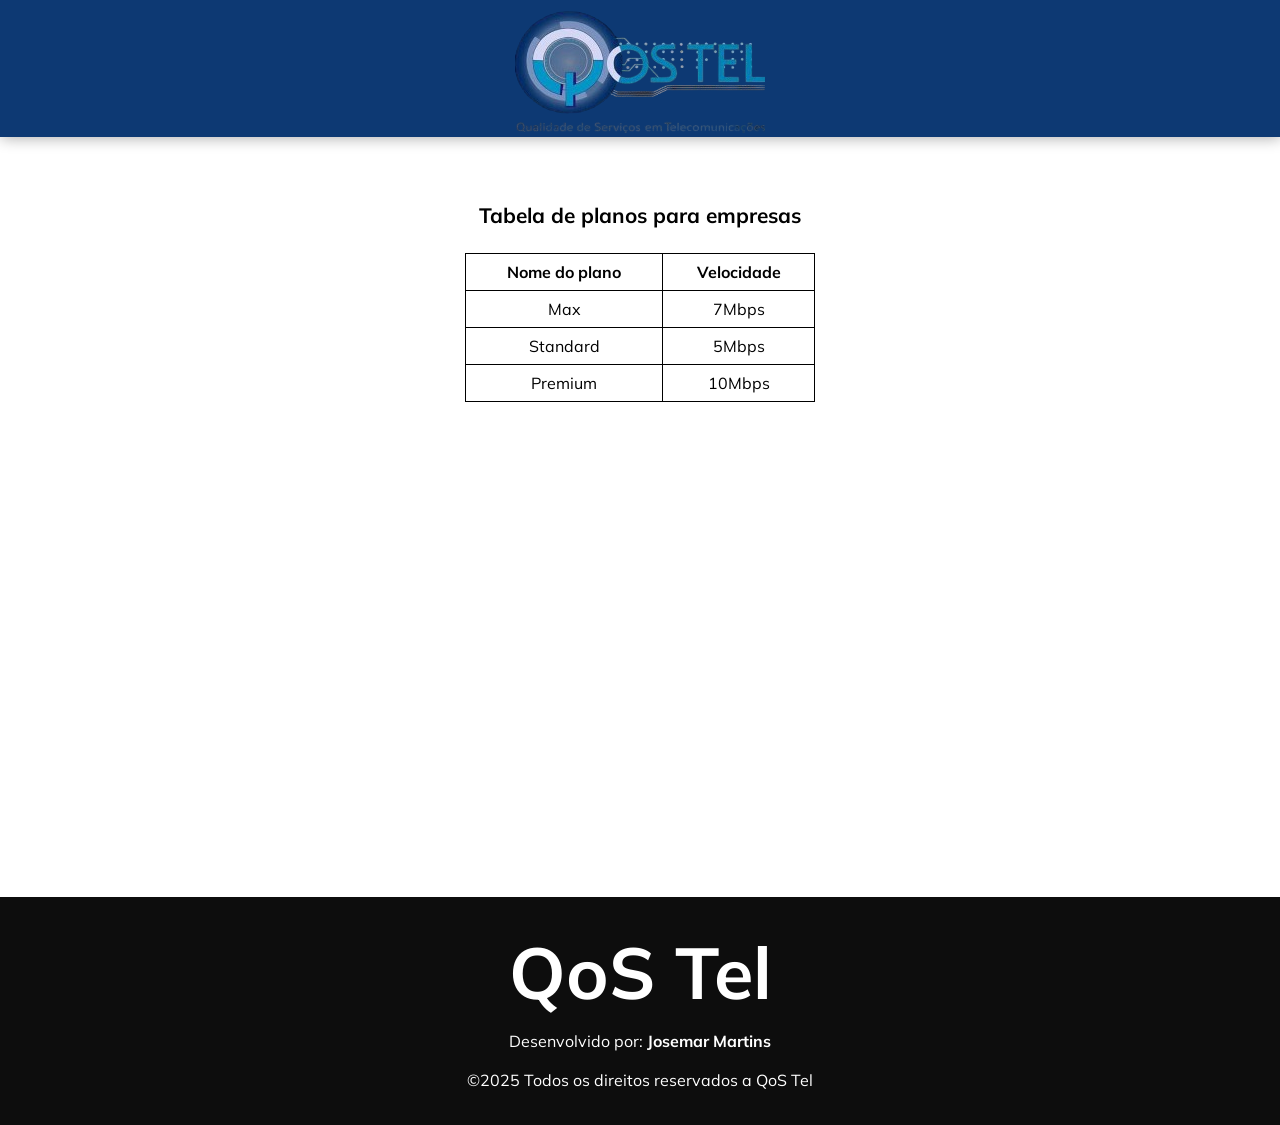
<file: plano-empresarial.html>
<!DOCTYPE html>
<html lang="pt">
<head>
    <meta charset="UTF-8">
    <meta name="viewport" content="width=device-width, initial-scale=1.0">
    <title>Planos Residenciais</title>
    <link rel="stylesheet" href="css/style.css">
</head>
<style>
    menu {
        display: none;
    }
    #planos-residenciais {
        height: 80vh;
        margin: auto;
    }

    table {
        border-collapse: collapse;
        
    }

    th, td {
        border: 1px solid black;
        padding: 8px;
        text-align: center;
    }

    div#tabela {
        width: 100%;
        margin: 40px 0;
    }

    table > caption {
        text-align: center;
        padding: 25px 0;
        font-size: 1.3em;
        font-weight: bold;
    }

    table {
        width: 350px;
        margin: auto;
    }
</style>
<body>
    <header style="background-color: #0D3973; justify-content: center;">
        <div id="logo">
            <a href="index.html"><img src="img/qos-logo-sem-fundo.png" alt="logo da qos_tel"></a>
        </div>

        <menu>
            <ul>
                <li><a href="#planos-de-internet" style="display: none;">Planos de internet</a></li>
                <li><a href="#diferenciais" style="display: none;">Diferenciais da empresa</a></li>
                <li><a href="#suporte" style="display: none;">Suporte</a></li>
            </ul>
        </menu>
</header>

<div id="planos-residenciais">
    <div id="tabela">
        <table>
            <caption>Tabela de planos para empresas</caption>
            <thead>
                <tr>
                    <th>Nome do plano</th>
                    <th>Velocidade</th>
                </tr>
            </thead>
            <tbody>
                <tr>
                    <td>Max</td>
                    <td>7Mbps</td>
                </tr>
                <tr>
                    <td>Standard</td>
                    <td>5Mbps</td>
                </tr>
                <tr>
                    <td>Premium</td>
                    <td>10Mbps</td>
                </tr>
            </tbody>
        </table>
    </div>
</div>
<footer>
<!--  <div id="redes-sociais">
<ul>
    <a href="#"><i class="fa-brands fa-square-whatsapp"></i></a>
    <a href="#"><i class="fa-brands fa-facebook"></i></a>
    <a href="#"><i class="fa-brands fa-square-instagram"></i></a>
</ul>
</div> -->
<h1>QoS Tel</h1>
<p id="dev">Desenvolvido por: <a href="github.com/josemarmartins21">Josemar Martins</a></p>
<p>&copy;2025 Todos os direitos reservados a QoS Tel</p>
</footer>
</body>
</html>
</file>
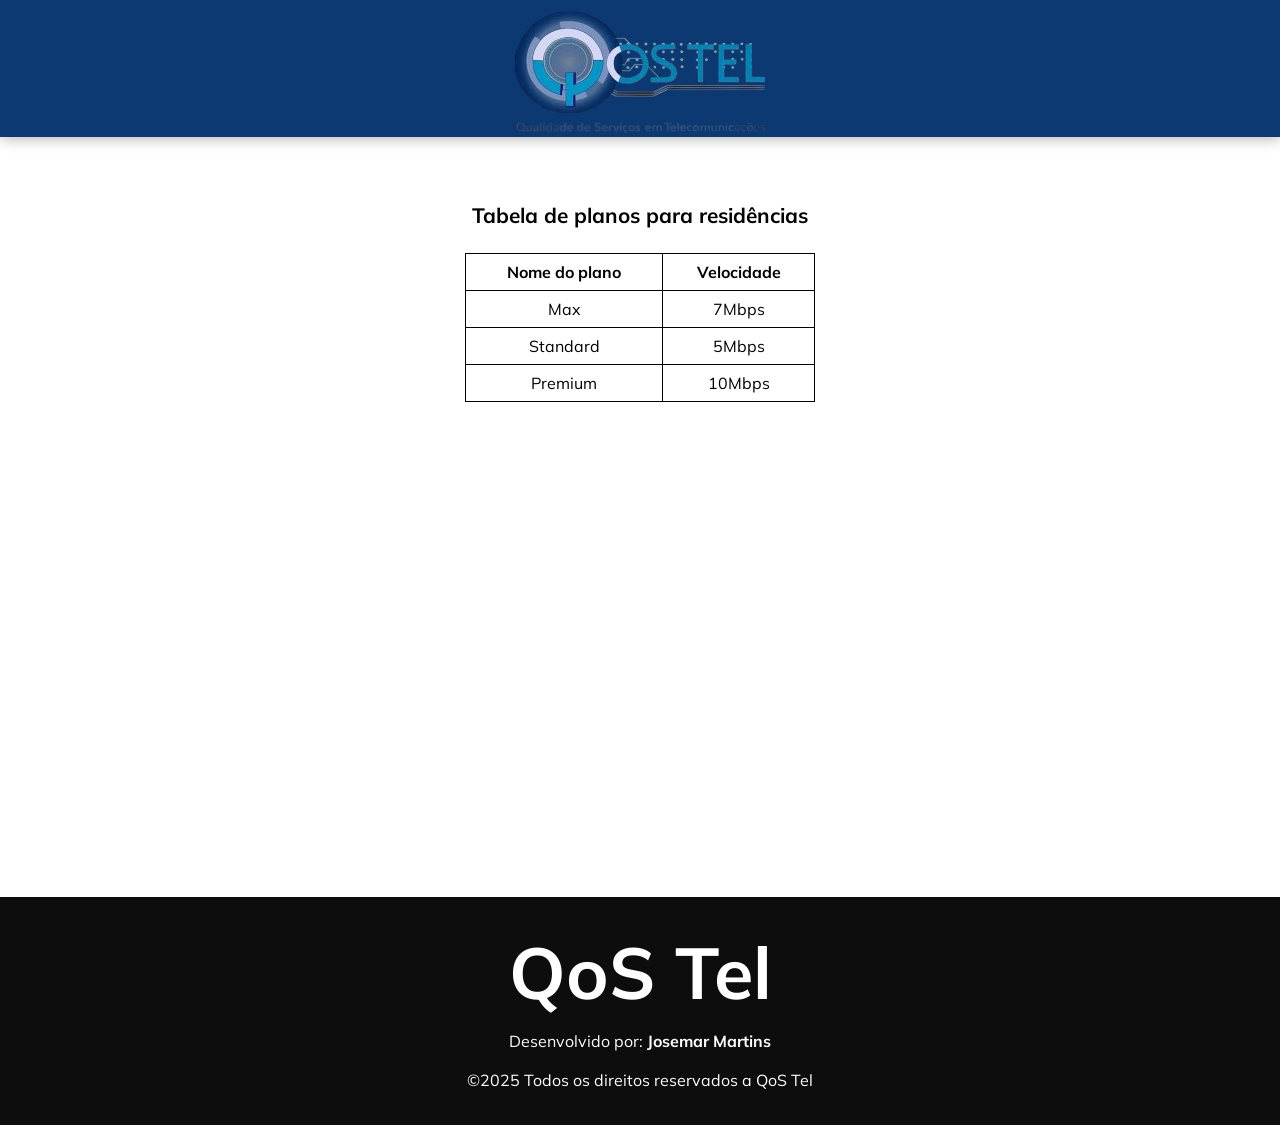
<file: plano-residencial.html>
<!DOCTYPE html>
<html lang="pt">
<head>
    <meta charset="UTF-8">
    <meta name="viewport" content="width=device-width, initial-scale=1.0">
    <title>Planos Residenciais</title>
    <link rel="stylesheet" href="css/style.css">
</head>
<style>

    menu {
        display: none;
    }
   #planos-residenciais {
        height: 80vh;
        margin: auto;
    }

    table {
        border-collapse: collapse;
        
    }

    th, td {
        border: 1px solid black;
        padding: 8px;
        text-align: center;
    }

    div#tabela {
        width: 100%;
        margin: 40px 0;
    }

    table > caption {
        text-align: center;
        padding: 25px 0;
        font-size: 1.3em;
        font-weight: bold;
    }

    table {
        width: 350px;
        margin: auto;
    }
</style>
<body>
    <header style="background-color: #0D3973; justify-content: center;">
        <div id="logo">
           <a href="index.html"><img src="img/qos-logo-sem-fundo.png" alt="logo da qos_tel"></a>
        </div>

        <menu ">
            <ul>
                <li><a href="#planos-de-internet" style="display: none;">Planos de internet</a></li>
                <li><a href="#diferenciais" style="display: none;">Diferenciais da empresa</a></li>
                <li><a href="#suporte" style="display: none;">Suporte</a></li>
            </ul>
        </menu>
</header>

<div id="planos-residenciais">
    <div id="tabela">
        <table>
            <caption>Tabela de planos para residências</caption>
            <thead>
                <tr>
                    <th>Nome do plano</th>
                    <th>Velocidade</th>
                </tr>
            </thead>
            <tbody>
                <tr>
                    <td>Max</td>
                    <td>7Mbps</td>
                </tr>
                <tr>
                    <td>Standard</td>
                    <td>5Mbps</td>
                </tr>
                <tr>
                    <td>Premium</td>
                    <td>10Mbps</td>
                </tr>
            </tbody>
        </table>
    </div>
</div>
<footer>
<!--  <div id="redes-sociais">
<ul>
    <a href="#"><i class="fa-brands fa-square-whatsapp"></i></a>
    <a href="#"><i class="fa-brands fa-facebook"></i></a>
    <a href="#"><i class="fa-brands fa-square-instagram"></i></a>
</ul>
</div> -->
<h1>QoS Tel</h1>
<p id="dev">Desenvolvido por: <a href="github.com/josemarmartins21">Josemar Martins</a></p>
<p>&copy;2025 Todos os direitos reservados a QoS Tel</p>
</footer>
</body>
</html>
</file>
<file: css/style.css>
@import url('https://fonts.googleapis.com/css2?family=Mulish:ital,wght@0,200..1000;1,200..1000&family=Poppins:ital,wght@0,100;0,200;0,300;0,400;0,500;0,600;0,700;0,800;0,900;1,100;1,200;1,300;1,400;1,500;1,600;1,700;1,800;1,900&family=Roboto:ital,wght@0,100..900;1,100..900&family=Special+Gothic:wght@400..700&display=swap');

:root {
    --cor-principal: #0D3973;
    --cor-botoes: #049DBF;
    --footer: #0D0D0D;
    --cor-destaque: #038C7F;
    --card-sombras: 0 1px 3px rgba(0, 0, 0, 0.463);
    --font-family: 'Mulish', sans-serif;
}

/* General */
* {
    margin: 0;
    padding: 0;
    box-sizing: border-box;
    font-family: var(--font-family);
}

body, html {
    min-height: 100vh;
    position: relative;
    transition: height .3s width .3s;
    transition-timing-function: ease;
    /*border: 5px solid rgb(9, 72, 145);
    border-radius: 10px;
    border-bottom: none;*/
}

html {
    scroll-behavior: smooth;
}

p {
    line-height: 1.8em;
}

h2, h1 {
    text-transform: capitalize;
}

h2 {
    font-size: 1.8em;
}

/* Hero */
#background {
    min-height: 90vh;
    /* MOD: garante que a imagem de fundo do hero cubra o bloco inteiro e fique centrada */
    background: black url(../img/familia-usuando-internet.jpg) no-repeat center;
    background-size: cover;
    margin-bottom: 100px;
}

.fundo-preto {
    background-color: rgba(0, 0, 0, 0.322);
    min-height: 100vh;
   
}

header {
    background-color: rgba(0, 0, 0, 0.4);
    box-shadow: 1px 1px 14px rgba(0, 0, 0, 0.329);
    display: flex;
    justify-content: space-between;
    /* MOD: adiciona respiro horizontal consistente no cabeçalho */
    padding: 10px 6vw 0 6vw;
}

menu {
    align-self: center;
}

/* MOD: controla espaçamento entre itens do menu sem depender de margens individuais */
header ul {
    display: flex;
    gap: 18px;
}

header ul li {
    display: inline-block;
    a:hover {text-decoration: underline;}
}

header a {
    color: white;
    font-size: 14px;
    text-decoration: none;
    /* MOD: remove margem horizontal fixa para o gap do flex controlar o espaçamento */
    margin: 0;
}

.hamburguer-container {
    display: none;
    color: #fff;
    font-size: 1.5em;
}

#cta {
    display: none;
}

#hero {
    height: 65vh;
    color: white;
    display: flex;
    /* MOD: limita a largura do bloco para melhorar legibilidade em telas grandes */
    width: min(1100px, 92vw);
    gap: 10px;
    margin: auto;
    justify-content: center;
    align-items: start;
    flex-flow: column nowrap;

}

#hero h1 {
    /* MOD: aumenta levemente o destaque do título principal */
    font-size: 2.4em;
}

#hero h3 {
    /* MOD: usa medida baseada em caracteres para legibilidade do texto */
    width: min(52ch, 90vw);
    line-height: 1.5em;
}

#hero a {
    color: white;
    text-decoration: none;
    background-color: var(--cor-botoes);
    font-weight: bold;
    width: 150px;
    text-align: center;
    padding: 10px;
    border-radius: 10px;
    transition-timing-function: ease;
    transition: background-color .3s; 
}

#hero a:active {transform: scale(.98);} 

#hero a:hover {
    background-color: orangered;
    transition-timing-function: ease;
}

a#whatsapp-btn {
    display: block;
    position: fixed;
    bottom: 20px;
    right: 20px;
    padding: 15px;
    background-color: #2bb714;
    color: white;
    aspect-ratio: 1/1;
    border-radius: 50%;
    font-size: 1.5em;
    z-index: 1000;
    text-decoration: none;
    opacity: .7;
    transition: opacity .5s ease-out;
}

a#whatsapp-btn:hover {
    opacity: 1;
}

a#whatsapp-btn:active {
    transform: scale(.98);
}


/* Nossos diferenciais */

section#diferenciais {
    margin-bottom: 250px;
    margin-top: 170px;
    
}

section#diferenciais h2 {
    text-align: center;
    margin: 0 0 40px 0;
    font-weight: 700;
}

section#diferenciais > article {
    /* MOD: ajusta largura e alinhamento para evitar linhas muito longas */
    width: min(1050px, 92vw);
    margin: auto;
    display: flex;
    justify-content: flex-start;
    gap: 24px;
}

section#diferenciais article > aside {
    margin: 10px;
    display: flex;
    flex-flow: column nowrap;
    align-items: center;
    justify-content: space-evenly;
    gap: 10px;
}
section#diferenciais article > aside > i {
    font-size: 1.8em;
    font-weight: bold;
}



aside.difereciais-card {
    background-color: #0a346b;
    color: #fff;
    border-radius: 10px;
    flex: 0 1 314px;
    height: 200px; 
    text-align: center;
    padding: 10px;
    padding-top: 20px;
    cursor: pointer;
    transition: transform .3s;
    transition-timing-function: ease-in;

}
aside.difereciais-card:hover {
    transform: scale(1.05);
}

aside.difereciais-card > span {
    font-weight: bold;
    font-size: 18px;
}



/* Planos de internet */
/* 
#planos-de-internet {
    background: blue url(../img/planos-img.jpg) no-repeat center bottom fixed;
    color: white;
    MOD: permite que a seção cresça conforme o conteúdo 
    min-height: 300px;
}

#planos-de-internet  article {
     MOD: adiciona padding vertical para dar respiro 
    padding: 60px 0 0 0;
    height: 100%;
}

#planos-de-internet > article {
    display: flex;
    flex-flow: row wrap;
    gap: 10px;
    align-items: center;
 MOD: centraliza conteúdo e limita largura 
    margin: 0 auto;
    width: min(1100px, 92vw);
}

.card-plan {
    flex: 1 1 400px;
    height: 150px;
    padding: 10px;

    position: relative;

}

.card-plan a i {
    font-size: 2.5em;
    margin: 10px 0;

}


.card-plan > a {
    background-color: var(--cor-destaque);
    font-weight: bold;
    text-decoration: none;
    font-size: .8em;
    text-align: center;
    color: white;
    padding: 20px;
    border-radius: 10px;
    text-decoration: none;
    display: block;
    margin: auto;
     MOD: limita a largura do card para manter consistência 
    width: min(320px, 90%);
    height: 120px;
    position: absolute;
    left: 50%;
    top: 50%;

    transform: translate(-50%, -50%);
     MOD: adiciona profundidade visual sem fugir da identidade 
    box-shadow: 0 10px 24px rgba(0, 0, 0, 0.25);
} */

/* .card-plan h3 {
    text-transform: capitalize;
} */


/* Depoimento de clientes */

#depoimento-de-clientes {
    margin: 100px 0 150px 0;
}

#depoimento-de-clientes {
    display: flex;
    gap: 10px;
    flex-flow: row wrap;
    justify-content: space-evenly;
    /* MOD: adiciona padding lateral para evitar encostar nas bordas */
    padding: 0 4vw;
}

#depoimento-de-clientes > h2 {
    flex: 0 1 100%;
    text-align: center;
    padding-bottom: 40px;
    font-weight: 700;
}

.depoimento {
    padding: 20px 20px 40px 20px;
    flex: 0 1 320px;
    /* MOD: permite altura automática para textos maiores */
    height: 220px;
    border-radius: 10px;
    box-shadow: var(--card-sombras);
    display: flex;
    justify-content: space-between;
    align-items: flex-start;
    flex-flow: column nowrap;
    cursor: pointer;
    gap: 20px;
    transition: transform .3s;
    transition-timing-function: ease-out;

}

.depoimento:hover {
    transform: scale(1.05);

}

.depoimento p {
    font-size: 18px;
    font-style: italic;
}

.depoimento h4 {
    font-weight: bolder;
    font-size: 1.4em;
}

/* Velocidade e perfomance */
section#sobre {
    /* MOD: centraliza e dá respiro lateral ao texto institucional */
    max-width: 1000px;
    margin: 0 auto;
    padding: 50px 0;
}

#sobre p {
    line-height: 1.8em;
    text-indent: 30px;
    text-align: justify;
    font-size: 21px;
    font-family: 'Times New Roman', Times, serif;
}
section#sobre h2 {
    text-align: center;
    margin-bottom: 20px;
    
}

/* Perguntas frequentes */

section#perguntas {
    display: flex;
    justify-content: space-between;
    padding-bottom: 150px;
    /* MOD: adiciona espaçamento entre imagem e conteúdo */
    gap: 30px;
    padding-left: 4vw;
    padding-right: 4vw;
    
}

section#perguntas  p:nth-child(odd) {
    text-indent: 30px;
    text-decoration: underline;
}

section#perguntas  p:nth-child(even) {
    font-weight: 300;
    font-family: 'Times New Roman', Times, serif;
    font-size: 18px;
}

section#perguntas > article {
    flex: 0 1 50%;
}

#img-perguntas {
    display: flex;
    align-items: center;
}

section#perguntas article h2 {
    text-align: center;
    margin-bottom: 20px;
    font-weight: 700;
}

div#img-perguntas img {
    width: 700px;
   
}

.pergunta-container:first-child {
    border-bottom: 2px solid #00000071;
    border-top: 2px solid #00000071;
    padding: 10px 0;
    margin-bottom: 5px;
}

.pergunta-container {
    border-bottom: 2px solid #00000071;
    padding: 10px 0;
    margin-bottom: 5px;
}

section#perguntas > article {
    padding-top: 100px;
}

div.pergunta {
    display: flex;
    justify-content: space-between;
}

.resposta {
    display: block;
    max-height: 0;
    opacity: 0;
    overflow: hidden;
    transition: max-height .35s ease, opacity .25s ease;
}


.show {
    opacity: 1;
}

.hidden {
    display: none;
}

#esconder {
    display: none;
}

#esconder:hover, #mostrar:hover {
    cursor: pointer;
}  
/* Suporte */

section#suporte {
    height: 220px;
    padding: 0 15px;
    margin: 250px 0 290px 0;
    background-color: var(--cor-principal);
    display: flex;
    align-items: center;
    justify-content: space-around;
    /* MOD: cria um pouco de separação lateral em telas maiores */
    padding-left: 6vw;
    padding-right: 6vw;
}

section#suporte p {
    color: #fff;
    font-weight: bold;
    font-size: 18px;
}

#suporte h2 {
    margin-bottom: 20px;
}

section#suporte a {
    color: var(--cor-destaque);
    background-color: #fff;
    text-decoration: none;
    padding: 10px;
    border-radius: 10px;
    transition: transform .3s;
    transition-timing-function: ease-out;
}

section#suporte a:hover {
    transform: scale(1.1);
}

/* Prova Social */
#prova-social-container {
    height: auto;
    background: var(--cor-principal) url(../img/61765.jpg) no-repeat center center;
    background-size: cover;
    margin: 200px 0;
    padding-bottom: 100px;
    /* MOD: garante que o conteúdo fique centralizado verticalmente */
    display: flex;
    align-items: center;
}

#logos-container {
    width: 80%;
    margin: 0 auto;
    display: flex;
    align-items: center;
    justify-content: space-evenly;
    /* MOD: permite quebra em telas menores sem perder alinhamento */
    flex-wrap: wrap;
    gap: 30px;

    
}

.logo-empresa {
    width: 200px;
    transition: transform .3s;
}

.logo-empresa:hover {
    transform: scale(1.1);
    cursor: pointer;
}

.fundo-preto-2 {
    width: 100%;  
    /* MOD: adiciona padding para o conteúdo não encostar nas bordas */
    padding: 0;
    margin: auto;
}

.fundo-preto-2 h2 {
    padding: 50px 0;
    text-align: center;
    font-size: 3em;
    color: #ffff;
    text-transform: uppercase;
}
/* Localização */

section#localizacao {
    margin-bottom: 200px;
    margin-top: 200px;
    /* MOD: padding lateral para manter alinhamento com outras seções */
    padding: 0 4vw;
}

section#localizacao > h2 {
    margin-bottom: 80px;
    text-align: center;
    font-size: 3em;
}

section#localizacao iframe {
    display: block;
    margin: auto;
    /* MOD: deixa o mapa responsivo sem perder proporção */
    width: min(900px, 100%);
    aspect-ratio: 16 / 9;
    height: auto;
}

footer {
    background-color: #0D0D0D;
    padding: 10px 5px;
    display: flex;
    gap: 10px;
    flex-flow: column nowrap;
    align-items: center;
    color: white;
    /* MOD: melhora o espaçamento geral do rodapé */
    padding: 30px 5px;
}

footer #redes-sociais {
    align-self: flex-start;
}

footer h1 {
    font-size: 4.5em;
}

footer p#dev > a {
    color: white;
    text-decoration: none;
    font-weight: bold;
}

footer p#dev > a:hover {
    text-decoration: underline;

}

footer i {
    color: white;
    font-size: 1.7em;
}

footer i:hover {
    cursor: pointer;
    color: rgb(235, 235, 11);
    transition: color .3s;
}

footer p:last-child > a:hover {
    text-decoration: underline;
}

@media screen and (max-width: 600px) {

    /* Generals */
    h2 {
        font-size: 1.5em;
    }
    /* header */

    header {
        /* MOD: mantém consistência do padding do header em mobile */
        padding: 6px 4vw;
        display: grid;
        grid-template-columns: auto auto;
        position: fixed;
        width: 100vw;
        background-color: var(--cor-principal);
        z-index: 100;
    }

    div#fundo-preto {
        padding: 0;
    }
    menu {
        grid-column-start: 1;
        grid-column-end: -1;
    }
    menu ul {
        font-weight: bold;
        flex-flow: column nowrap;
        align-items: center;
        flex: 1;
        gap: 50px;
        padding: 40px 0;

    }
    header img {
        width: 180px;
    }

    header #cta {
        padding: 10px;
        border-radius: 10px;
        color: white;
        text-align: center; 
        border: 1px solid var(--cor-botoes);
    }

    menu#menu-container {
        padding-top: 24px;
        padding-bottom: 18px;
        display: flex;
        width: 100%;
        align-items: center;
        justify-content: center;
        max-height: 0;
        overflow: hidden;
        opacity: 0;
        pointer-events: none;
        transition: max-height .35s ease, opacity .25s ease;
    }

    menu#menu-container.menu-open {
        opacity: 1;
        pointer-events: auto;
    }


     #logo, header .hamburguer-container {
        flex: 0 1 40%;
    
    }

    .hamburguer-container {
        text-align: right;
        display: flex;
        align-items: center;
        justify-content: flex-end;
    }


    #background {
        background-image: url(../img/hero-celular.jpg);
        background-position: center ;
        min-height: 100vh;
       
    }

    /* #planos-de-internet, */
    #diferenciais,
    #suporte {
        scroll-margin-top: 104px;
    }

    section#hero {
        gap: 12px;
        margin: 0;
        padding-left: 20px;
        align-items: flex-start;
        height: 90vh;
        max-width: 90%;
    }

    section#hero a {
        opacity: 1;
    }

    /* Diferenciais */
    #diferenciais article {
        flex-flow: column nowrap;
        justify-content: flex-start;
        align-items: center;
        
        flex-flow: column nowrap;
        text-align: center;
        gap: 30px;
    }

     #diferenciais p.difereciais-card {
        flex: 0 1 170px;
        width: 80%;
        padding-top: 40px;
     }

     #diferenciais p.difereciais-card:hover  {
        outline: 1px solid rgba(0, 0, 0, 0.338);
        box-shadow: none;
     }

    /* Planos de internet */
 
/*     #planos-de-internet {
        MOD: usa min-height para não cortar conteúdo 
        min-height: 322px;
    }

    #planos-de-internet > article {
        padding: 0;
    } */

    /* Depoimentos de clientes */
    section#depoimento-de-clientes {
        padding: 5px;
    }
    #depoimento-de-clientes {
        gap: 30px;
    }

    .depoimento {
        flex: 0 1 80%;
        padding: 20px;
    }

    .depoimento:hover {
        transform: none;
    }
    .depoimento:active {
        transform: scale(.98);
    }

    .depoimento:active {transform: scale(.98);}
    
   /* Perguntas frequentes */
   section#perguntas {
        display: block;
        padding: 5px;
        margin-bottom: 100px;
   }
    

   section#perguntas article h2 {
        text-align: left;
    }

   
   #perguntas img {
    display: none;
   }

   section#perguntas > article {
        flex: 0 1 100%;   
   }

   div.pergunta {
        display: flex;
        flex-flow: row nowrap;

   }

  /* Prova Social */
   #prova-social-container {
    padding: 0;

   }
   div.fundo-preto-2 {padding-bottom: 50px;}
   /* Sobre */
   section#sobre {
        padding: 0 5px;
   }
   section#sobre p, section#sobre h2 {
    text-align: left;
   }
   section#sobre p {
    text-indent: 0;
   }
    /* Localização */

    #localizacao {
        text-align: center;
    }

    section#localizacao > h2 {
        margin-bottom: 80px;
        text-align: center;
        font-size: 2em;
    
    }

    #localizacao > iframe {
        display: inline-block;
        max-width: 95%;
        aspect-ratio: 4/5;
    }

    /* Suporte */
    section#suporte {
        flex-flow: column nowrap;

    }

    section#suporte p {
        text-align: center;
    }

    section#suporte a:hover {
        transform: scale(.98);
    }

    /* Sobre */
    #sobre {
        padding: 0 10px;
    }
    /* Clientes */

    #prova-social-container {
        height: auto;
        margin-top: 80px;
    }

    .fundo-preto-2 {
        padding-bottom: 200px;
       
    }
    #logos-container {
        flex-flow: column nowrap;
        gap: 40px;
    }
    
    .logo-empresa:hover {cursor: none;}

}
</file>
